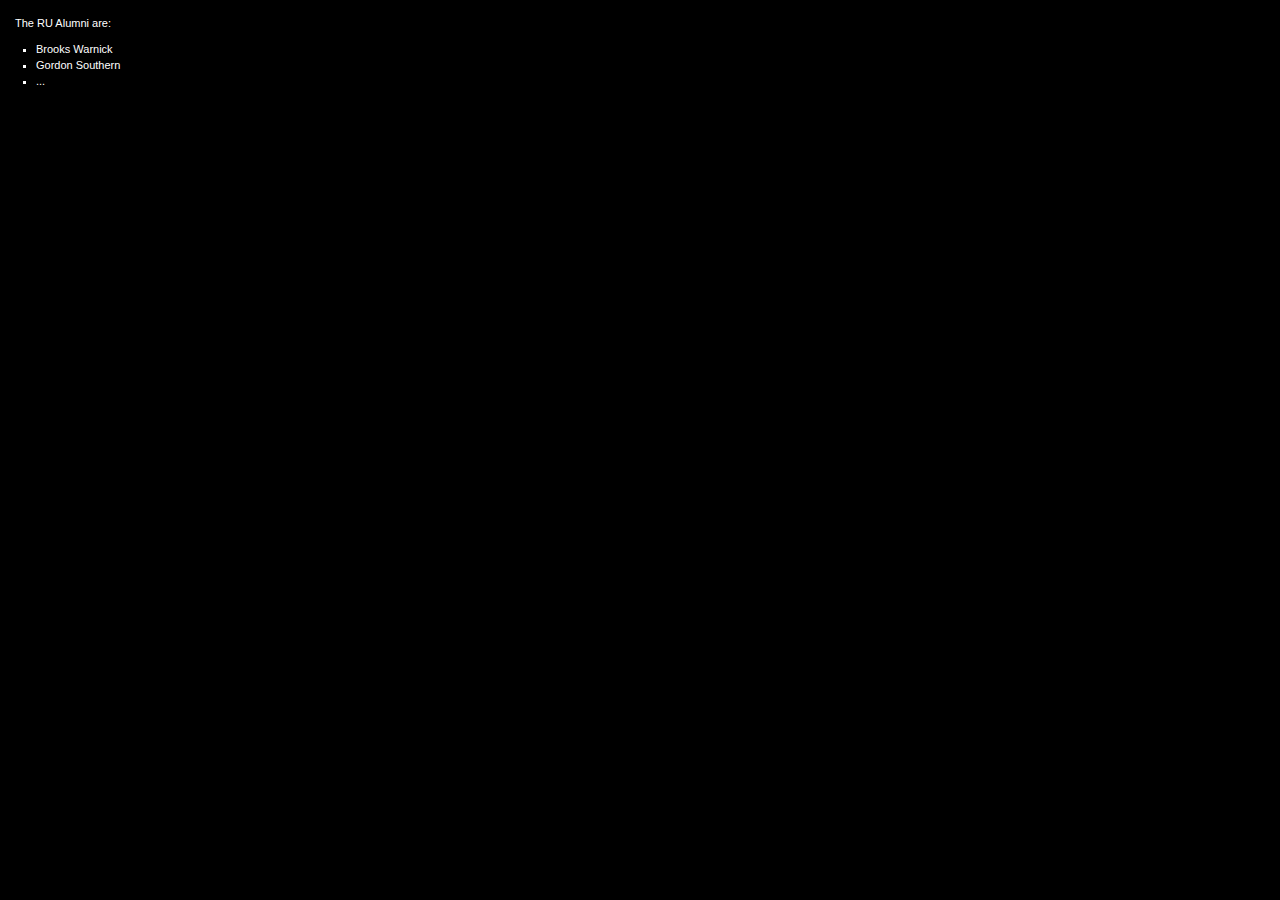
<file: Alumni.html>
<html>
	<head>
		<meta name="author" content="Chris Coleman" />
		<meta name="revised" content="2012/03/13" />
		<link href="css/style.css" rel="stylesheet" type="text/css">
	</head>

	<body bgcolor="#02020e">
		<table>
			<tr>
				<td class="body_txt">
					<p>
						The RU Alumni are:
					</p>
					<p>
					<ul>
						<li>
							Brooks Warnick
						</li>
						<li>
							Gordon Southern
						</li>
						<li>
							...
						</li>
					</ul>
				</td>
			</tr>
		</table>
	</body>
</html>
</file>
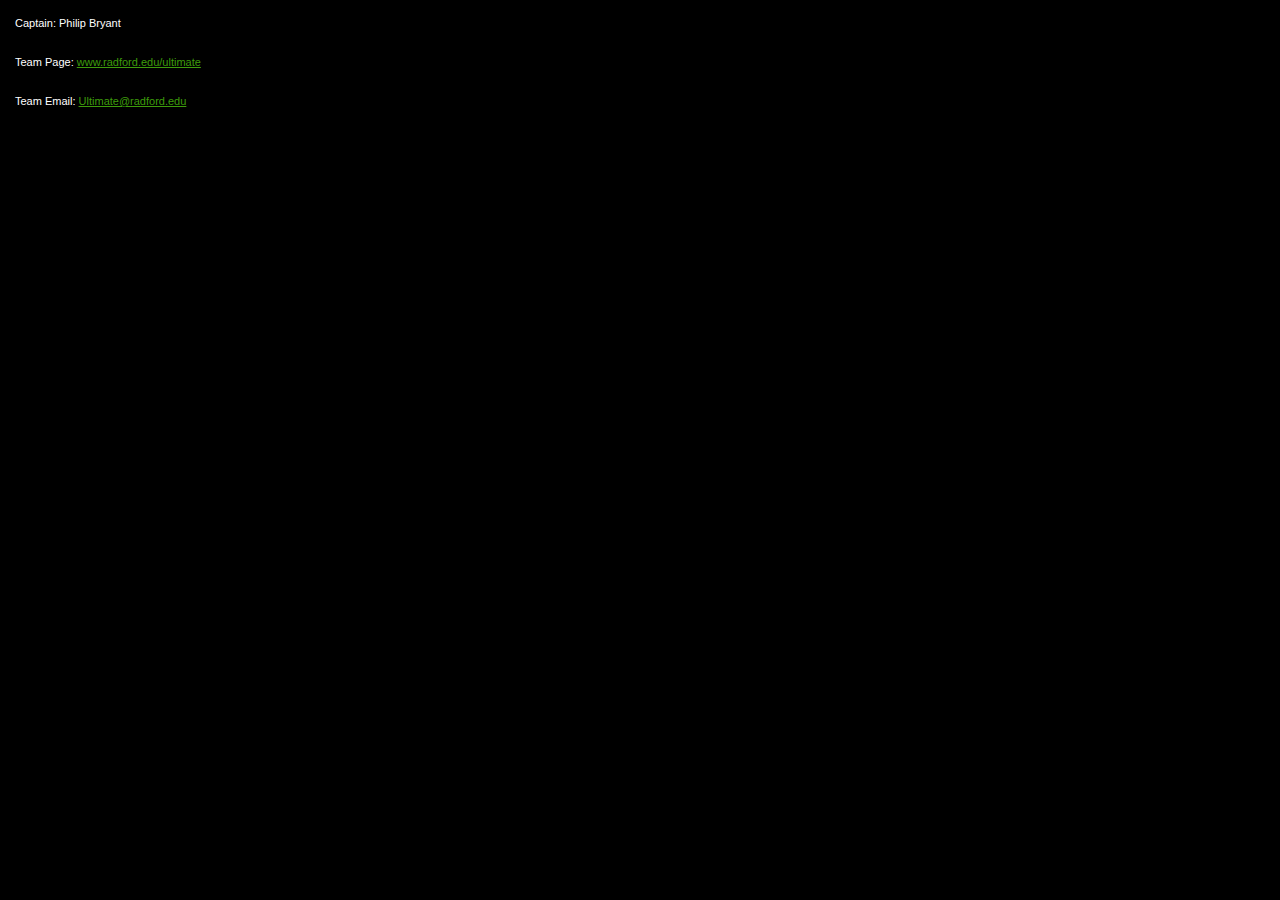
<file: ContactDetails.html>
<html>
	<head>
		<meta name="author" content="Chris Coleman" />
		<meta name="revised" content="2012/03/13" />
		<link href="css/style.css" rel="stylesheet" type="text/css">
	</head>

	<body bgcolor="#02020e">
		<table>
			<tr>
				<td class="body_txt">
					<p>
						Captain: Philip Bryant
					</p>
				</td>
			</tr>
			<tr>
				<td class="body_txt">
					<p>
						Team Page:
						<a href="http://www.radford.edu/ultimate/">www.radford.edu/ultimate</a>
					</p>
				</td>
			</tr>
			<tr>
				<td class="body_txt">
					<p>
						Team Email:
						<a href="mailto:ultimate@radford.edu">Ultimate@radford.edu</a>
					</p>
				</td>
			</tr>
		</table>
	</body>
</html>
</file>
<file: css/style.css>
body {
	margin:0;
	padding:0;
	background:#000000;
}

p,td { font-family:Arial, Helvetica, sans-serif;
	font-size:11px;
	margin-top: 0px;
}

a{
	color: #3d9c0b;
	text-decoration: underline;
}

a:hover{
	color: #FFFFFF;
	text-decoration: underline;
}

a.hidden {
	text-decoration: none;
	color: #000000;
	cursor:default;
}

form {
     margin:0;
     padding:0;
}

ul {
	margin-left:20px;
	margin-top:0px;
	padding:1px;
	list-style-type: square;
	line-height: 16px;
	}

h1 {
	font-size: 14px;
	font-weight: bold;
	color: #000000;
	margin: 0px;
	padding-left: 10px;
}

.bgy {
	background-repeat: repeat-y;
}

.bottom_addr {
	font-size: 10px;
	color: #FFFFFF;
	padding-top: 8px;
	padding-right: 10px;
	padding-bottom: 8px;
	padding-left: 15px;
	background-image: url(../images/bot-adr-bg.gif);
	background-repeat: repeat-x;
	text-align: right;
}
.bottom_addr a{color:#FFF;}
.bottom_addr_lnk {
	text-decoration: none;
}

.bottom_addr_lnk:hover {
	text-decoration: underline;
}


.bgx {
	background-repeat: repeat-x;
}


.norepeat {
	background-repeat: no-repeat;
}


.welcome {
	font-size: 14px;
	font-weight: bold;
	text-transform: uppercase;
	color: #FFFFFF;
	background-image: url(../images/welc-bg.jpg);
	background-repeat: no-repeat;
	vertical-align: bottom;
	padding-bottom: 15px;
	padding-left: 1px;
}

.c_name {
	font-size: 18px;
	font-weight: normal;
	text-transform: uppercase;
	color: #9bda79;
	background-repeat: repeat;
	background-image: url(../images/cn_bg.jpg);
	text-align: left;
	vertical-align: top;
	padding-top: 71px;
}


.bottom_menu {
	color: #FFFFFF;
	text-align: left;
	background-image: url(../images/bot-menu-bg.gif);
	background-repeat: repeat-x;
	vertical-align: middle;
	padding-left: 13px;
}

.bottom_lnk{
	color: #FFFFFF;
	TEXT-DECORATION: none;
}

.bottom_lnk:hover {
	color: #E6971B;
	TEXT-DECORATION: underline;
}

.menu {
	color: #000000;
	background-repeat: no-repeat;
	font-weight: bold;
	padding-right: 30px;
	white-space: nowrap;
	text-align: right;
	padding-top: 9px;
	font-size: 12px;
	font-family: "Times New Roman", Times, serif;
	vertical-align: top;
}
.menu_lnk{
	text-decoration: none;
	color: #000000;
}
.news {
	color: #FFFFFF;
	text-align: justify;
	padding-top: 5px;
	padding-bottom: 5px;
	padding-right: 16px;
	padding-left: 15px;
}


.menu_lnk:hover {
	color: #FFFFFF;
	text-decoration: none;
}

.title-news {
	background-image: url(../images/title-news-bg.gif);
	background-repeat: repeat-y;
	color: #FFFFFF;
	text-align: right;
	font-weight: bold;
	font-size: 12px;
	padding-top: 6px;
	padding-bottom: 6px;
	padding-right: 16px;
}

.body_txt {
	color: #FFFFFF;
	text-align: justify;
	vertical-align: top;
	padding-top: 15px;
	padding-right: 13px;
	padding-bottom: 10px;
	padding-left: 13px;
}
</file>
